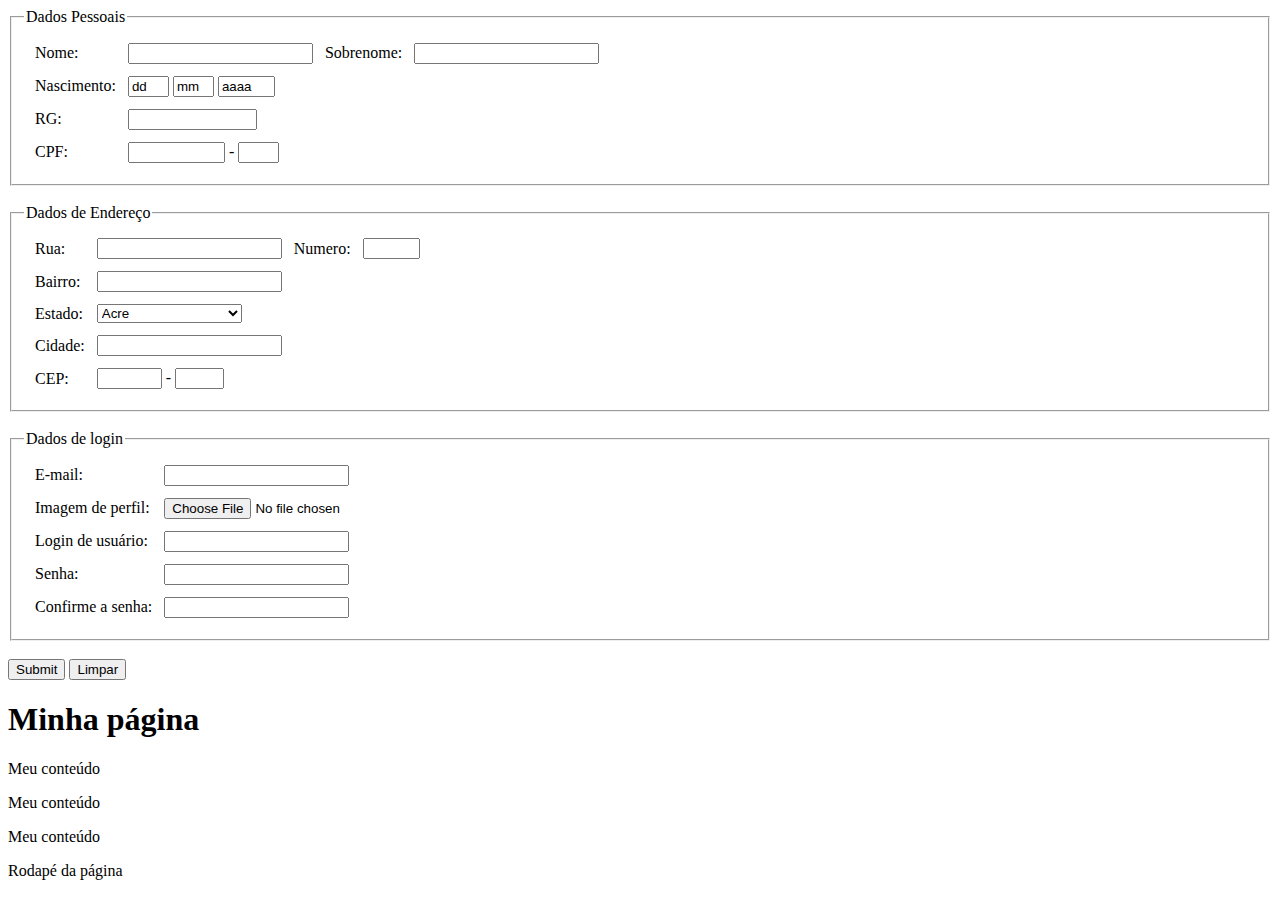
<file: index.html>
<!DOCTYPE html>
<html lang="pt-br">
<head>
    <meta charset="UTF-8">
    <meta http-equiv="X-UA-Compatible" content="IE=edge">
    <meta name="viewport" content="width=device-width, initial-scale=1.0">
    <title>projeto toti 2022 </title>
</head>
<body>
    <form action="Script_do_Formulario.php" method="post">

<!-- DADOS PESSOAIS-->
<fieldset>
 <legend>Dados Pessoais</legend>
 <table cellspacing="10">
  <tr>
   <td>
    <label for="nome">Nome: </label>
   </td>
   <td align="left">
    <input type="text" name="email">
   </td>
   <td>
    <label for="sobrenome">Sobrenome: </label>
   </td>
   <td align="left">
    <input type="text" name="sobrenome">
   </td>
  </tr>
  <tr>
   <td>
    <label>Nascimento: </label>
   </td>
   <td align="left">
    <input type="text" name="dia" size="2" maxlength="2" value="dd"> 
   <input type="text" name="mes" size="2" maxlength="2" value="mm"> 
   <input type="text" name="ano" size="4" maxlength="4" value="aaaa">
   </td>
  </tr>
  <tr>
   <td>
    <label for="rg">RG: </label>
   </td>
   <td align="left">
    <input type="text" name="rg" size="13" maxlength="13"> 
   </td>
  </tr>
  <tr>
   <td>
    <label>CPF:</label>
   </td>
   <td align="left">
    <input type="text" name="cpf" size="9" maxlength="9"> - <input type="text" name="cpf2" size="2" maxlength="2">
   </td>
  </tr>
 </table>
</fieldset>

<br />
<!-- ENDEREÇO -->
<fieldset>
 <legend>Dados de Endereço</legend>
 <table cellspacing="10">

  <tr>
   <td>
    <label for="rua">Rua:</label>
   </td>
   <td align="left">
    <input type="text" name="rua">
   </td>
   <td>
    <label for="numero">Numero:</label>
   </td>
   <td align="left">
    <input type="text" name="numero" size="4">
   </td>
  </tr>
  <tr>
   <td>
    <label for="bairro">Bairro: </label>
   </td>
   <td align="left">
    <input type="text" name="bairro">
   </td>
  </tr>
  <tr>
   <td>
    <label for="estado">Estado:</label>
   </td>
   <td align="left">
    <select name="estado"> 
    <option value="ac">Acre</option> 
    <option value="al">Alagoas</option> 
    <option value="am">Amazonas</option> 
    <option value="ap">Amapá</option> 
    <option value="ba">Bahia</option> 
    <option value="ce">Ceará</option> 
    <option value="df">Distrito Federal</option> 
    <option value="es">Espírito Santo</option> 
    <option value="go">Goiás</option> 
    <option value="ma">Maranhão</option> 
    <option value="mt">Mato Grosso</option> 
    <option value="ms">Mato Grosso do Sul</option> 
    <option value="mg">Minas Gerais</option> 
    <option value="pa">Pará</option> 
    <option value="pb">Paraíba</option> 
    <option value="pr">Paraná</option> 
    <option value="pe">Pernambuco</option> 
    <option value="pi">Piauí</option> 
    <option value="rj">Rio de Janeiro</option> 
    <option value="rn">Rio Grande do Norte</option> 
    <option value="ro">Rondônia</option> 
    <option value="rs">Rio Grande do Sul</option> 
    <option value="rr">Roraima</option> 
    <option value="sc">Santa Catarina</option> 
    <option value="se">Sergipe</option> 
    <option value="sp">São Paulo</option> 
    <option value="to">Tocantins</option> 
   </select>
   </td>
  </tr>
  <tr>
   <td>
    <label for="cidade">Cidade: </label>
   </td>
   <td align="left">
    <input type="text" name="cidade">
   </td>
  </tr>
  <tr>
   <td>
    <label for="cep">CEP: </label>
   </td>
   <td align="left">
    <input type="text" name="cep" size="5" maxlength="5"> - <input type="text" name="cep2" size="3" maxlength="3">
   </td>
  </tr>
 </table>
</fieldset>
<br />

<!-- DADOS DE LOGIN -->
<fieldset>
 <legend>Dados de login</legend>
 <table cellspacing="10">
  <tr>
   <td>
    <label for="email">E-mail: </label>
   </td>
   <td align="left">
    <input type="text" name="email">
   </td>
  </tr>
  <tr>
   <td>
    <label for="imagem">Imagem de perfil:</label>
   </td>
   <td>
    <input type="file" name="imagem" >

   </td>
  </tr>
  <tr>
   <td>
    <label for="login">Login de usuário: </label>
   </td>
   <td align="left">
    <input type="text" name="login">
   </td>
  </tr>
  <tr>
   <td>
    <label for="pass">Senha: </label>
   </td>
   <td align="left">
    <input type="password" name="pass">
   </td>
  </tr>
  <tr>
   <td>
    <label for="passconfirm">Confirme a senha: </label>
   </td>
   <td align="left">
    <input type="password" name="passconfirm">
   </td>
  </tr>
 </table>
</fieldset>
<br />
<input type="submit">
<input type="reset" value="Limpar">
</form>
    <h1>Minha página</h1>
    <p>Meu conteúdo</p>
    <p>Meu conteúdo</p>
    <p>Meu conteúdo</p>
    <footer>
        Rodapé da página
    </footer>
    
</body>
</html>
</file>
